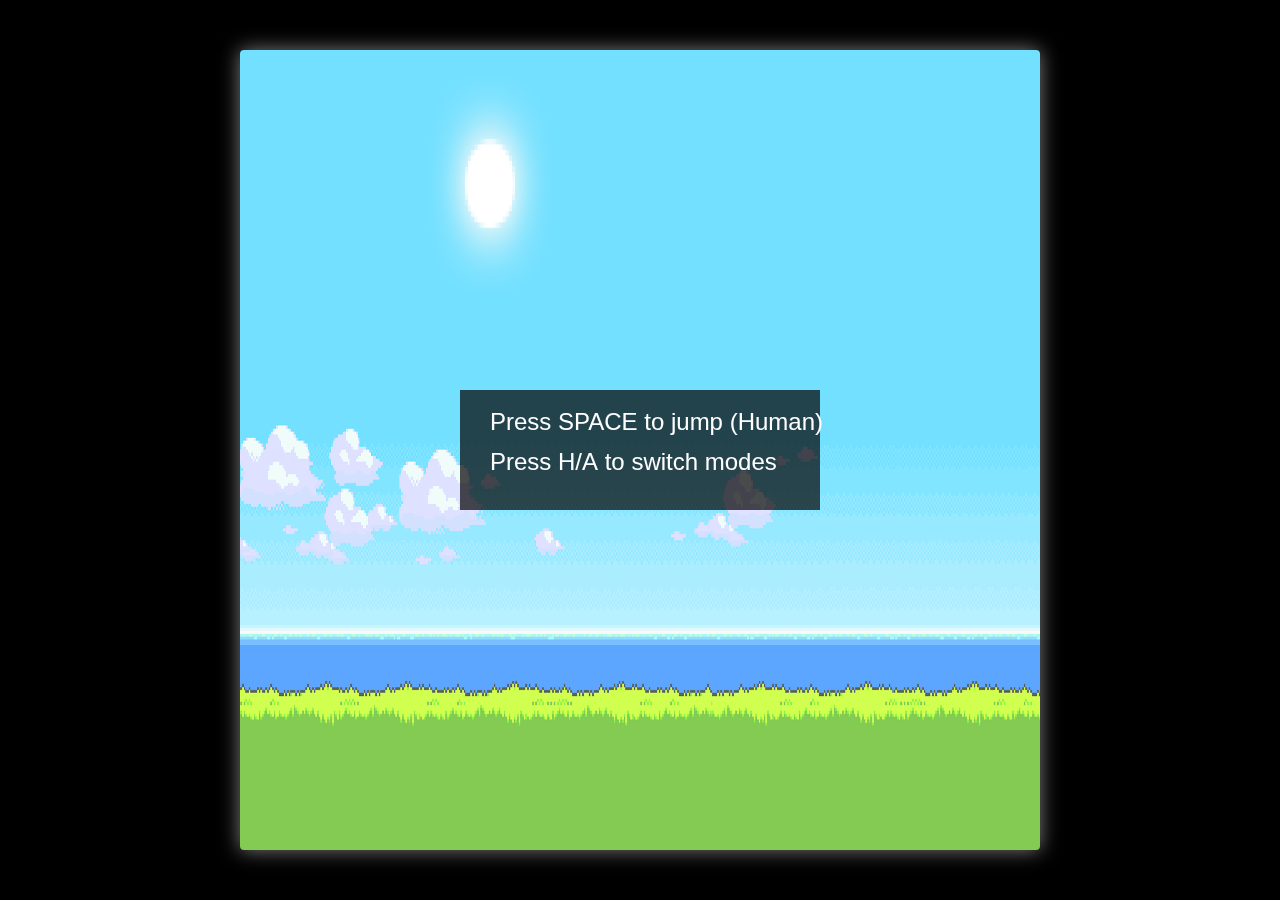
<file: ui/index.html>
<!DOCTYPE html>
<html lang="en">

<head>
  <meta charset="UTF-8">
  <meta name="viewport" content="width=device-width, initial-scale=1.0">
  <title>Flappy Bird - NEAT AI</title>
  <link rel="stylesheet" href="styles.css">
</head>

<body>
  <canvas id="game-canvas"></canvas>

  <!-- Mobile Controls -->
  <div id="mobile-controls">
    <div id="mode-buttons">
      <button id="human-mode-button" class="mobile-button">HUMAN</button>
      <button id="ai-mode-button" class="mobile-button">AI</button>
    </div>
  </div>

  <!-- Reload Button (appears when game over) -->
  <button id="reload-button" class="mobile-button">PLAY AGAIN</button>

  <!-- Neural Network -->
  <script src="../neat/neural-network.js"></script>
  <script src="../neat/genome.js"></script>
  <script src="../neat/population.js"></script>

  <!-- Game Components -->
  <script src="../game/bird.js"></script>
  <script src="../game/ground.js"></script>
  <script src="../game/pipes.js"></script>
  <script src="../neat/neat.js"></script>
  <script src="../game/game.js"></script>

  <!-- Main Application -->
  <script src="./main.js"></script>
</body>

</html>
</file>
<file: ui/styles.css>
body {
    margin: 0;
    padding: 0;
    font-family: Arial, sans-serif;
    display: flex;
    justify-content: center;
    align-items: center;
    height: 100vh;
    background-color: #000000;
    overflow: hidden;
}

#game-canvas {
    box-shadow: 0 0 20px rgba(255, 255, 255, 0.5);
    border-radius: 4px;
    max-width: 100%;
    max-height: 100vh;
}

.loading-message {
    color: white;
    font-size: 24px;
    text-align: center;
}

.controls-panel {
    position: absolute;
    bottom: 20px;
    color: white;
    background-color: rgba(0, 0, 0, 0.7);
    padding: 10px 20px;
    border-radius: 8px;
    font-size: 14px;
    text-align: center;
}

.controls-panel h3 {
    margin-top: 5px;
    margin-bottom: 10px;
}

.controls-panel p {
    margin: 5px 0;
}

/* Mobile Controls */
#mobile-controls {
    position: fixed;
    bottom: 20px;
    display: none; /* Hidden by default, shown on mobile */
    width: 100%;
    justify-content: center;
    gap: 15px;
    z-index: 100;
    touch-action: manipulation;
}

.mobile-button {
    background-color: rgba(255, 255, 255, 0.3);
    border: 2px solid white;
    color: white;
    padding: 12px 20px;
    border-radius: 50px;
    font-size: 16px;
    font-weight: bold;
    touch-action: manipulation;
    -webkit-tap-highlight-color: transparent;
    user-select: none;
    box-shadow: 0 4px 8px rgba(0, 0, 0, 0.3);
}

.mobile-button:active {
    background-color: rgba(255, 255, 255, 0.5);
    transform: scale(0.95);
    box-shadow: 0 2px 4px rgba(0, 0, 0, 0.3);
}

#reload-button {
    display: none; /* Hidden by default, shown when game over */
    position: fixed;
    top: 50%;
    left: 50%;
    transform: translate(-50%, 70px);
    padding: 15px 30px;
    font-size: 20px;
    background-color: rgba(255, 0, 0, 0.6);
    border: 3px solid white;
    z-index: 200;
    box-shadow: 0 6px 12px rgba(0, 0, 0, 0.5);
}

#mode-buttons {
    display: flex;
    gap: 15px;
}

/* Media query for mobile devices */
@media (max-width: 768px) {
    #mobile-controls {
        display: flex;
    }

    body {
        flex-direction: column;
    }

    #game-canvas {
        border-radius: 0;
    }
}
</file>
